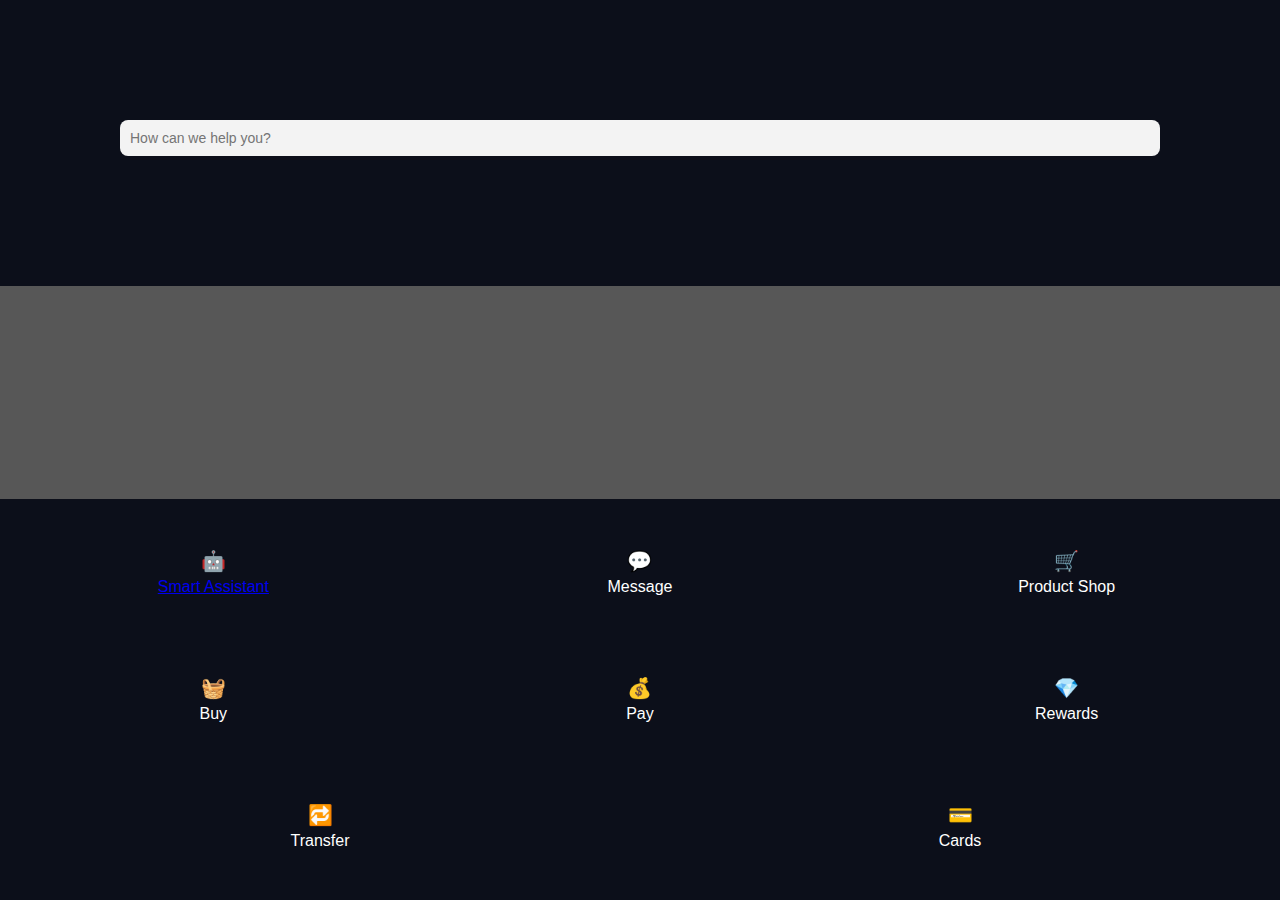
<file: index.html>
<!DOCTYPE html>
<html lang="en">
<head>
  <meta charset="UTF-8" />
  <meta name="viewport" content="width=device-width, initial-scale=1.0"/>
  <title>FNB Smart Assistant</title>
  <link rel="stylesheet" href="style.css" />
</head>
<body>

  
  </div>

  <div class="search">
    <input type="text" placeholder="How can we help you?">
  </div>

  <div class="grid">
    <div class="tile"><div class="tile-icon">🤖</div><a href="kick.html">Smart Assistant</a></div>
    <div class="tile"><div class="tile-icon">💬</div>Message</div>
    <div class="tile"><div class="tile-icon">🛒</div>Product Shop</div>
    <div class="tile"><div class="tile-icon">🧺</div>Buy</div>
    <div class="tile"><div class="tile-icon">💰</div>Pay</div>
    <div class="tile"><div class="tile-icon">💎</div>Rewards</div>
    <div class="tile"><div class="tile-icon">🔁</div>Transfer</div>
    <div class="tile"><div class="tile-icon">💳</div>Cards</div>
  </div>

  


</body>
</html>
</file>
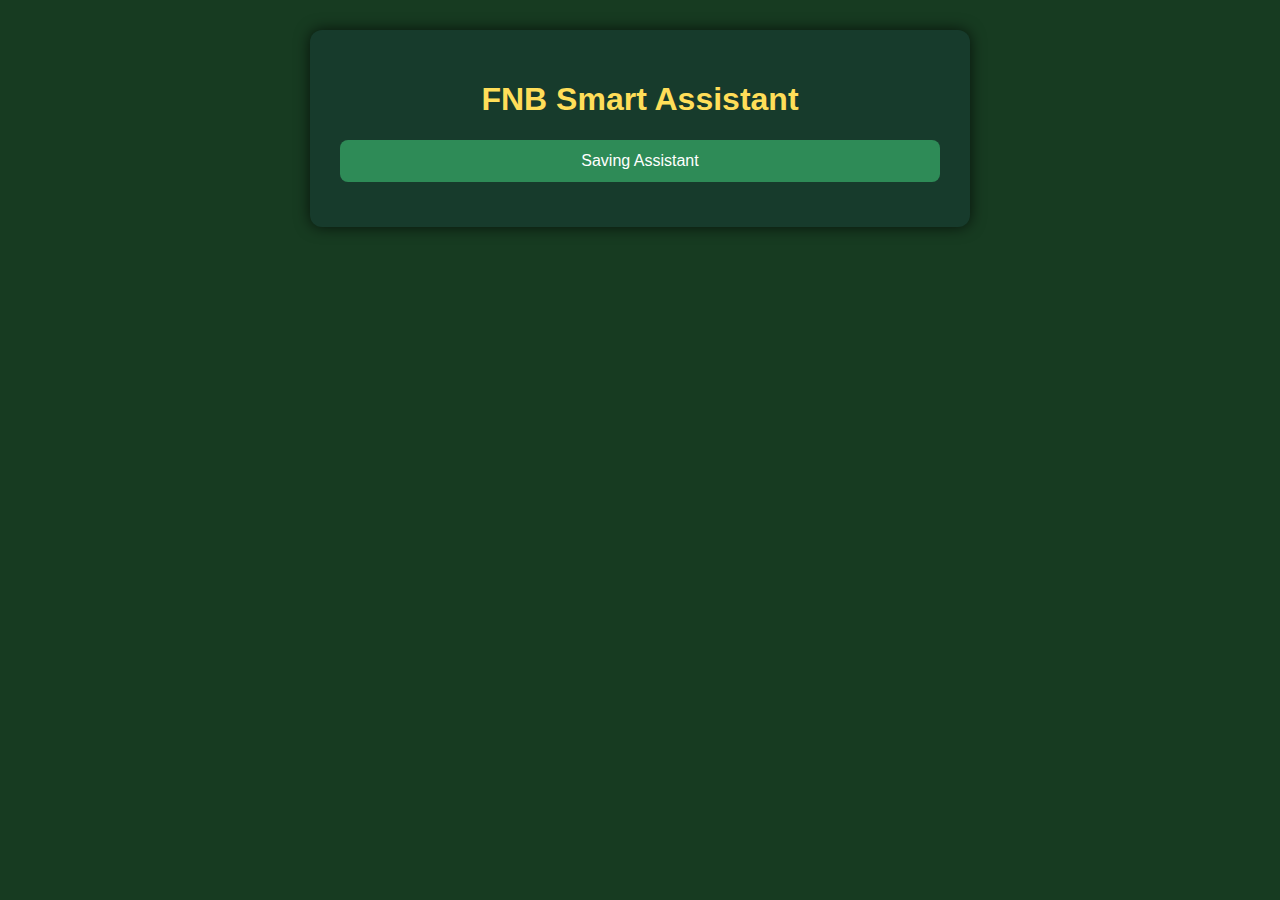
<file: kick.html>
<!DOCTYPE html>
<html lang="en">
<head>
  <meta charset="UTF-8" />
  <meta name="viewport" content="width=device-width, initial-scale=1.0"/>
  <title>FNB Smart Assistant</title>
  <link rel="stylesheet" href="kick.css" />
</head>
<body>
  <div class="container">
    <h1>FNB Smart Assistant</h1>

    <button id="mainBtn">Saving Assistant</button>

    <div id="featureOptions" class="section hidden">
      <button onclick="showSection('smartSaving')">1. Smart Saving Goal Assistant</button>
      <button onclick="showSection('loanChecker')">2. Automated Loan Processor</button>
      <button onclick="showSection('investmentAdvisor')">3. Investment Advisor</button>
    </div>

    <!-- SMART SAVING GOAL ASSISTANT -->
    <div id="smartSaving" class="section hidden">
      <h2>Smart Saving Goal Assistant</h2>

      <label>Goal Name: <input type="text" id="goalName" /></label>
      <label>Category: 
        <select id="goalCategory">
          <option>Travel</option>
          <option>Emergency</option>
          <option>Shopping</option>
          <option>Investment</option>
        </select>
      </label>
      <label>Target Amount (P): <input type="number" id="targetAmount" /></label>
      <label>Deadline (months): <input type="number" id="deadline" /></label>
      <label>Current Savings (P): <input type="number" id="currentSavings" /></label>

      <button onclick="calculateSavingGoal()">Calculate</button>

      <div class="progress-ring-container">
        <svg class="progress-ring" width="120" height="120">
          <circle class="progress-ring__circle" stroke="#ffde59" stroke-width="10" fill="transparent" r="50" cx="60" cy="60" />
        </svg>
        <div id="progressText">0%</div>
      </div>

      <p id="savingResult"></p>
    </div>

    <!-- LOAN ELIGIBILITY CHECKER -->
    <div id="loanChecker" class="section hidden">
      <h2>Automated Loan Processor</h2>

      <label>Monthly Income (P): <input type="number" id="monthlyIncome" /></label>
      <label>Loan Amount (P): <input type="number" id="loanAmount" /></label>
      <label>Desired Monthly Repayment (P): <input type="number" id="monthlyRepayment" /></label>

      <button onclick="checkLoanEligibility()">Check Eligibility</button>
      <p id="loanResult"></p>
    </div>

    <!-- INVESTMENT ADVISOR -->
    <div id="investmentAdvisor" class="section hidden">
      <h2>Investment Advisor</h2>

      <label>Cash Available (P): <input type="number" id="cashInvest" /></label>
      <label>Investment Duration (months): <input type="number" id="investDuration" /></label>

      <button onclick="getInvestmentAdvice()">Get Advice</button>
      <p id="investmentAdvice"></p>
    </div>
  </div>

  <script src="main.js"></script>
</body>
</html>
</file>
<file: style.css>
/* FNB look styles */
body {
  margin: 0;
  font-family: 'Segoe UI', sans-serif;
  background-color: #000000a8;
  color: white;
}
.header {
  
  background-size: cover;
  padding: 30px;
  text-align: center;
}
.search {
  padding: 120px;
  background-color: #0c0f1a; /* same as .grid background */
  margin: 0;
}
.search input {
  width: 100%;
  padding: 10px;
  border: none;
  border-radius: 8px;
  box-sizing: border-box;
}

.grid {
  display: flex;
  flex-wrap: wrap;
  justify-content: space-around;
  background-color: #0c0f1a;
  position: fixed;
  bottom: 0;
  width: 100%;
  padding: 10px 0;
  box-sizing: border-box;
  z-index: 1000;
}
.tile {
  width: 25%;
  min-width: 80px;
  padding: 40px;
  text-align: center;
}
.tile-icon {
  font-size: 20px;
  margin-bottom: 5px;
}
.footer {
  padding: 900px;
  text-align: center;
  font-size: 12px;
  color: rgb(0, 0, 0);
}

/* Smart Assistant section */
.container {
  max-width: 600px;
  margin: 30px auto;
  background-color: #020202a4;
  padding: 30px;
  border-radius: 12px;
  box-shadow: 0 0 15px rgba(0, 0, 0, 0.7);
}
h1, h2 {
  text-align: center;
  color: #ffde59;
}
label {
  display: block;
  margin: 15px 0 5px;
  font-weight: bold;
}
input, select {
  width: 100%;
  padding: 10px;
  margin-bottom: 10px;
  border-radius: 6px;
  border: none;
  font-size: 14px;
  background-color: #f3f3f3;
  color: #333;
}
button {
  display: block;
  width: 100%;
  padding: 12px;
  margin: 15px 0;
  font-size: 16px;
  background-color: #2e8b57;
  color: white;
  border: none;
  border-radius: 8px;
  cursor: pointer;
  transition: background-color 0.3s ease;
}
button:hover {
  background-color: #24694a;
}
.section {
  margin-top: 20px;
}
.hidden {
  display: none;
}
p {
  background-color: #fef08a;
  color: #222;
  padding: 10px;
  border-radius: 5px;
  font-weight: bold;
  margin-top: 15px;
}
.progress-ring-container {
  position: relative;
  width: 120px;
  height: 120px;
  margin: 20px auto;
}
.progress-ring {
  transform: rotate(-90deg);
}
.progress-ring__circle {
  transition: stroke-dashoffset 0.35s;
  transform-origin: 50% 50%;
}
#progressText {
  position: absolute;
  top: 50%;
  left: 50%;
  transform: translate(-50%, -50%);
  font-size: 22px;
  font-weight: bold;
  color: #ffde59;
}
</file>
<file: kick.css>
/* Global Styles */
body {
  font-family: 'Segoe UI', sans-serif;
  background-color: #173b21;
  color: #ffffff;
  margin: 0;
  padding: 0;
}

.container {
  max-width: 600px;
  margin: 30px auto;
  background-color: #173b2c;
  padding: 30px;
  border-radius: 12px;
  box-shadow: 0 0 15px rgba(0, 0, 0, 0.7);
}

h1, h2 {
  text-align: center;
  color: #ffde59;
}

label {
  display: block;
  margin: 15px 0 5px;
  font-weight: bold;
}

input, select {
  width: 100%;
  padding: 10px;
  margin-bottom: 10px;
  border-radius: 6px;
  border: none;
  font-size: 14px;
  background-color: #f3f3f3;
  color: #333;
}

button {
  display: block;
  width: 100%;
  padding: 12px;
  margin: 15px 0;
  font-size: 16px;
  background-color: #2e8b57;
  color: white;
  border: none;
  border-radius: 8px;
  cursor: pointer;
  transition: background-color 0.3s ease;
}

button:hover {
  background-color: #24694a;
}

.section {
  margin-top: 20px;
}

.hidden {
  display: none;
}

p {
  background-color: #fef08a;
  color: #222;
  padding: 10px;
  border-radius: 5px;
  font-weight: bold;
  margin-top: 15px;
}

/* Circular Progress Styles */
.progress-ring-container {
  position: relative;
  width: 120px;
  height: 120px;
  margin: 20px auto;
}

.progress-ring {
  transform: rotate(-90deg);
}

.progress-ring__circle {
  transition: stroke-dashoffset 0.35s;
  transform: rotate(0deg);
  transform-origin: 50% 50%;
}

#progressText {
  position: absolute;
  top: 50%;
  left: 50%;
  transform: translate(-50%, -50%);
  font-size: 22px;
  font-weight: bold;
  color: #ffde59;
}
</file>
